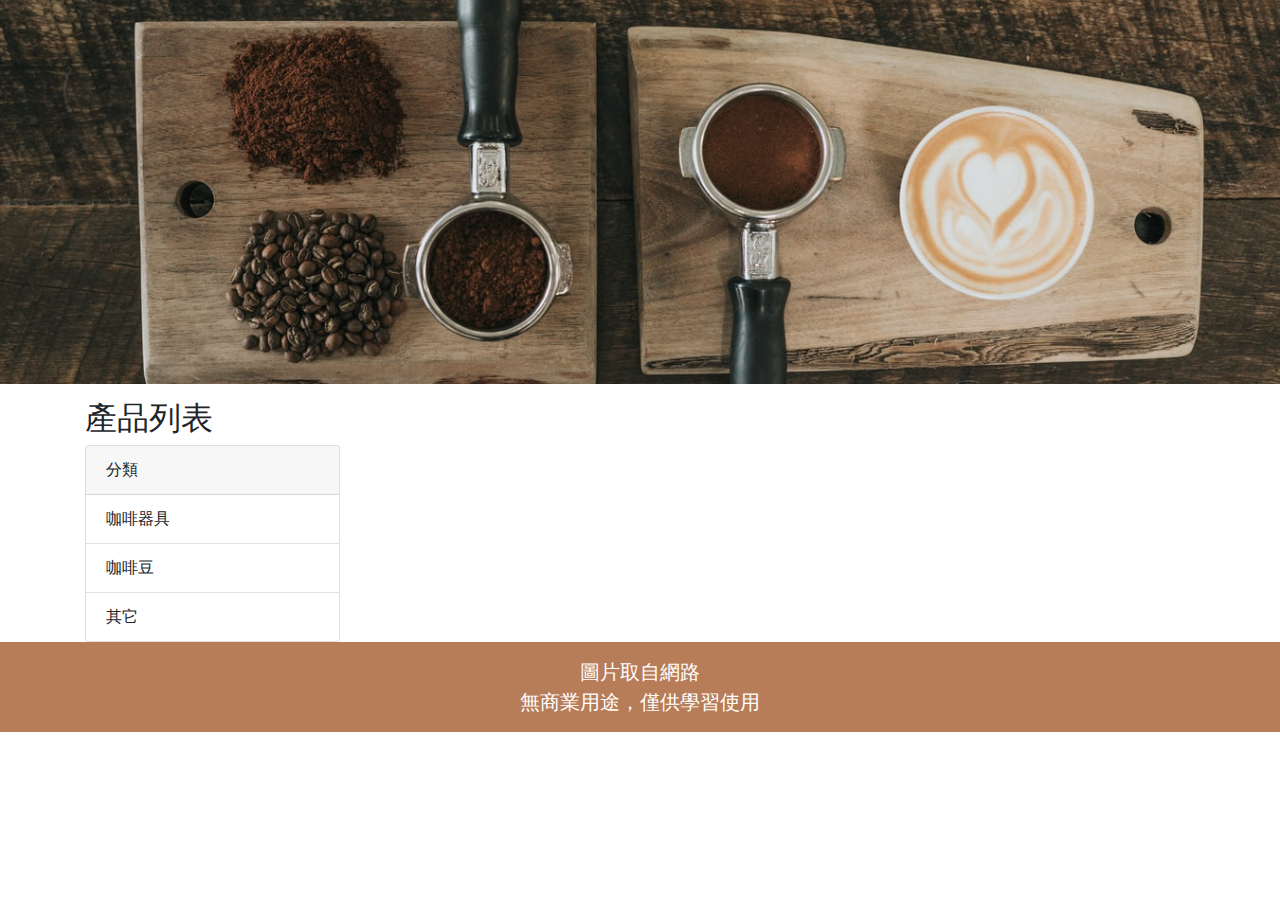
<file: index.html>
<!DOCTYPE html>

<html lang="en">

<head>
  <meta charset="utf-8" />
  <meta name="viewport" content="width=device-width, initial-scale=1, minimum-scale=1, user-scalable=0" />
  <meta http-equiv="X-UA-Compatible" content="IE=edge" />
  <meta http-equiv="content-language" content="zh-Hant-TW" />
  <meta name="format-detection" content="telephone=no" />
  <title>WEEK2 API串接</title>
  <meta name="description" content="" />
  <meta name="keywords" content="" />
  <meta property="og:type" content="website" />
  <meta property="og:site_name" content="" />
  <meta property="og:title" content="" />
  <meta property="og:description" content="" />
  <meta property="og:image" content="" />
  <meta property="og:url" content="" />
  <link rel="stylesheet" href="vendor/css/bootstrap.min.css" type="text/css" />
  <link rel="stylesheet" href="css/styles.css" type="text/css" />
</head>

<body>
  <div class="document">
    <div class="banner" style="background-image: url('./images/banner.jpg');"></div>

    <div class="container">
      <h2 class="h2" style="margin-top: 15px;">產品列表</h2>
      <div class="row">
        <div class="col-lg-3">
          <div class="card">
            <div class="card-header">
              分類
            </div>
            <ul class="list-group list-group-flush">
              <li class="list-group-item">咖啡器具</li>
              <li class="list-group-item">咖啡豆</li>
              <li class="list-group-item">其它</li>
            </ul>
          </div>
        </div>
        <div class="col-lg-9">
          <div class="row" id="prodCon"></div>
        </div>
      </div>
    </div>

    <footer class="footer">
      <p class="footer-text">
        圖片取自網路<br>
        無商業用途，僅供學習使用
      </p>
    </footer>

  </div>
  <script src="vendor/js/axios.min.js"></script>
  <script>
    ; (function (global) {

      let obj = {
        data: {
          uuid: 'e6527241-dd52-4bd8-94eb-eb0e02127c72',
          apiState: 'https://course-ec-api.hexschool.io',
          products: []
        },
        getData() {
          console.log('得到資料');
          const vm = this;
          const url = `${vm.data.apiState}/api/${vm.data.uuid}/ec/products`;

          axios.get(url)
            .then(function (res) {
              vm.data.products = res.data.data;
              vm.render();
            });
        },
        render() {
          console.log('render');
          const prodCon = document.querySelector('#prodCon');
          let products = this.data.products;

          let str = '';
          products.forEach(function (item) {
            str += `
            <div class="col-md-4">
              <div class="card prod-block">
                <img src="${item.imageUrl}" class="card-img-top prod__pic" alt="">
                <div class="card-body">
                  <h4 class="card-title prod__title">${item.title}</h4>
                  <p class="card-text prod__text">${item.content}</p>
                  <p class="prod__price">
                    <span class="line-through prod__price--small">原價: ${item.origin_price}</span>
                    售價: ${item.price}
                  </p>
                  <div class="text-right">
                    <a href="#" class="btn btn-primary prod__btn">加入購物車</a>
                  </div>
                </div>
              </div>
            </div>`;
          });
          prodCon.innerHTML = str;
        },
      };

      obj.getData();

    }(window));
  </script>
</body>

</html>
</file>
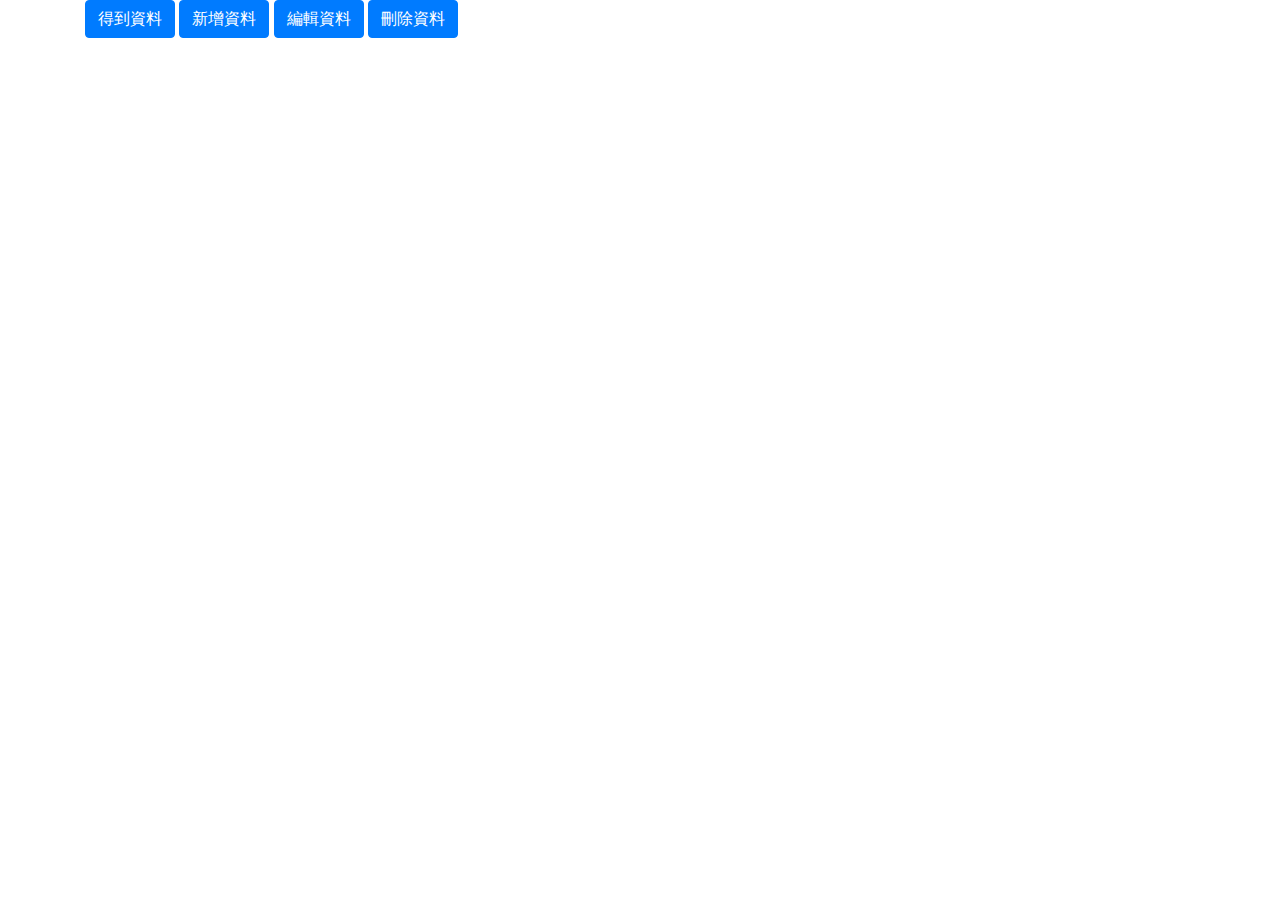
<file: tra.html>
<!DOCTYPE html>

<html lang="en">

<head>
  <meta charset="utf-8" />
  <meta name="viewport" content="width=device-width, initial-scale=1, minimum-scale=1, user-scalable=0" />
  <meta http-equiv="X-UA-Compatible" content="IE=edge" />
  <meta http-equiv="content-language" content="zh-Hant-TW" />
  <meta name="format-detection" content="telephone=no" />
  <title>WEEK2 練習 API get、新增、修改、刪除</title>
  <meta name="description" content="" />
  <meta name="keywords" content="" />
  <meta property="og:type" content="website" />
  <meta property="og:site_name" content="" />
  <meta property="og:title" content="" />
  <meta property="og:description" content="" />
  <meta property="og:image" content="" />
  <meta property="og:url" content="" />
  <link rel="stylesheet" href="vendor/css/bootstrap.min.css" type="text/css" />
  <link rel="stylesheet" href="css/styles.css" type="text/css" />
</head>

<body>
  <div class="document" id="app">
    <div class="container">
      <a href="javascript:" class="btn btn-primary" id="getDataBtn">得到資料</a>
      <a href="javascript:" class="btn btn-primary" id="postDataBtn">新增資料</a>
      <a href="javascript:" class="btn btn-primary" id="patchDataBtn">編輯資料</a>
      <a href="javascript:" class="btn btn-primary" id="deleteDataBtn">刪除資料</a>
    </div>
  </div>
  <script src="vendor/js/axios.min.js"></script>
  <script>
    ; (function (global) {

      let
        getDataBtn = document.querySelector('#getDataBtn'),
        postDataBtn = document.querySelector('#postDataBtn'),
        patchDataBtn = document.querySelector('#patchDataBtn'),
        deleteDataBtn = document.querySelector('#deleteDataBtn');

      let obj = {
        data: {
          uuid: 'e6527241-dd52-4bd8-94eb-eb0e02127c72',
          apiState: 'https://course-ec-api.hexschool.io',
          token: 'xxx...',
          products: []
        },
        getData() {
          console.log('得到資料');
          let vm = obj.data;
          let url = `${vm.apiState}/api/${vm.uuid}/ec/products`;

          axios.get(url)
            .then(function (res) {
              console.log(res);
            });
        },
        postData() {
          console.log('新增資料');
          let vm = obj.data;
          let url = `${vm.apiState}/api/${vm.uuid}/admin/ec/product`;
          let data = {
            title: "新增資料測試 TITLE 22",
            category: "新增資料測試 分類 22",
            content: "新增資料測試 內容 22",
            description: "新增資料測試 描述 22",
            imageUrl: [
              "https://yaj55billy.github.io/hexo-pic/image/a1.png",
            ],
            enabled: true,
          };
          axios.defaults.headers['Authorization'] = `Bearer ${vm.token}`;
          axios.post(url, data)
            .then(function (res) {
              console.log(res);
            }).catch(function (error) {
              console.log(error);
            })
        },
        patchData() {
          console.log('編輯資料');
          let vm = obj.data;
          let url = `${vm.apiState}/api/${vm.uuid}/admin/ec/product/1dNPMVoK0w8jYaezclhPq98z4CCu57ukTX8HdiVW8Q4y0OD585cw6uY4XLPqc9hf`;
          let data = {
            title: "新增資料測試 TITLE 333",
            category: "新增資料測試 分類 333",
            content: "新增資料測試 內容 333",
            description: "新增資料測試 描述 333",
            imageUrl: [
              "https://yaj55billy.github.io/hexo-pic/image/a1.png",
            ],
            enabled: true,
          };
          axios.defaults.headers['Authorization'] = `Bearer ${vm.token}`;
          axios.patch(url, data)
            .then(function (res) {
              console.log(res);
            }).catch(function (error) {
              console.log(error);
            })
        },
        deleteData() {
          console.log('刪除資料');
          let vm = obj.data;
          let url = `${vm.apiState}/api/${vm.uuid}/admin/ec/product/f54FMhgH83xcBST6ZorcPlEXiIeSeJd2seVDFSPmiDJAdAlkLfyePpTJQr7GWaxl`;
          axios.defaults.headers['Authorization'] = `Bearer ${vm.token}`;
          axios.delete(url)
            .then(function (res) {
              console.log(res);
            }).catch(function (error) {
              console.log(error);
            })
        },
      };

      getDataBtn.addEventListener('click', obj.getData);
      postDataBtn.addEventListener('click', obj.postData);
      patchDataBtn.addEventListener('click', obj.patchData);
      deleteDataBtn.addEventListener('click', obj.deleteData);

    }(window));
  </script>
</body>

</html>
</file>
<file: css/styles.css>
@charset "UTF-8";
/*------------------------- var -------------------------*/
html, body {
  font-family: "微軟正黑體", "Microsoft JhengHei", Arial;
  font-size: 100%;
  line-height: 1.5;
  position: relative;
  -webkit-box-sizing: border-box;
          box-sizing: border-box; }

img {
  max-width: 100%;
  max-height: 100%;
  height: auto; }

.text-hide {
  text-indent: -9999px; }

.infinite {
  -webkit-animation-iteration-count: infinite;
          animation-iteration-count: infinite; }

.mobile {
  display: none; }

.desk {
  display: block; }

.wrap {
  width: 1100px;
  margin: 0 auto;
  position: relative; }

.document {
  width: 100%;
  overflow: hidden; }

.line-through {
  text-decoration: line-through; }

.banner {
  background-size: cover;
  background-position: center;
  width: 100%;
  height: 0;
  padding-bottom: 30%; }

.prod-block {
  margin-bottom: 30px; }

.prod__pic {
  padding-bottom: 5px;
  -webkit-box-shadow: 0 2px 5px 0px rgba(0, 0, 0, 0.2);
          box-shadow: 0 2px 5px 0px rgba(0, 0, 0, 0.2); }

.prod__title {
  font-weight: 700; }

.prod__text {
  font-size: 15px; }

.prod__price {
  margin-top: 4px; }
  .prod__price--small {
    font-size: 13px; }

.prod__btn {
  margin-top: 10px; }

.footer {
  background-color: #b77c58;
  color: #fff;
  font-size: 20px;
  padding: 15px 0; }
  .footer-text {
    text-align: center;
    margin-bottom: 0; }
/*# sourceMappingURL=styles.css.map */
</file>
